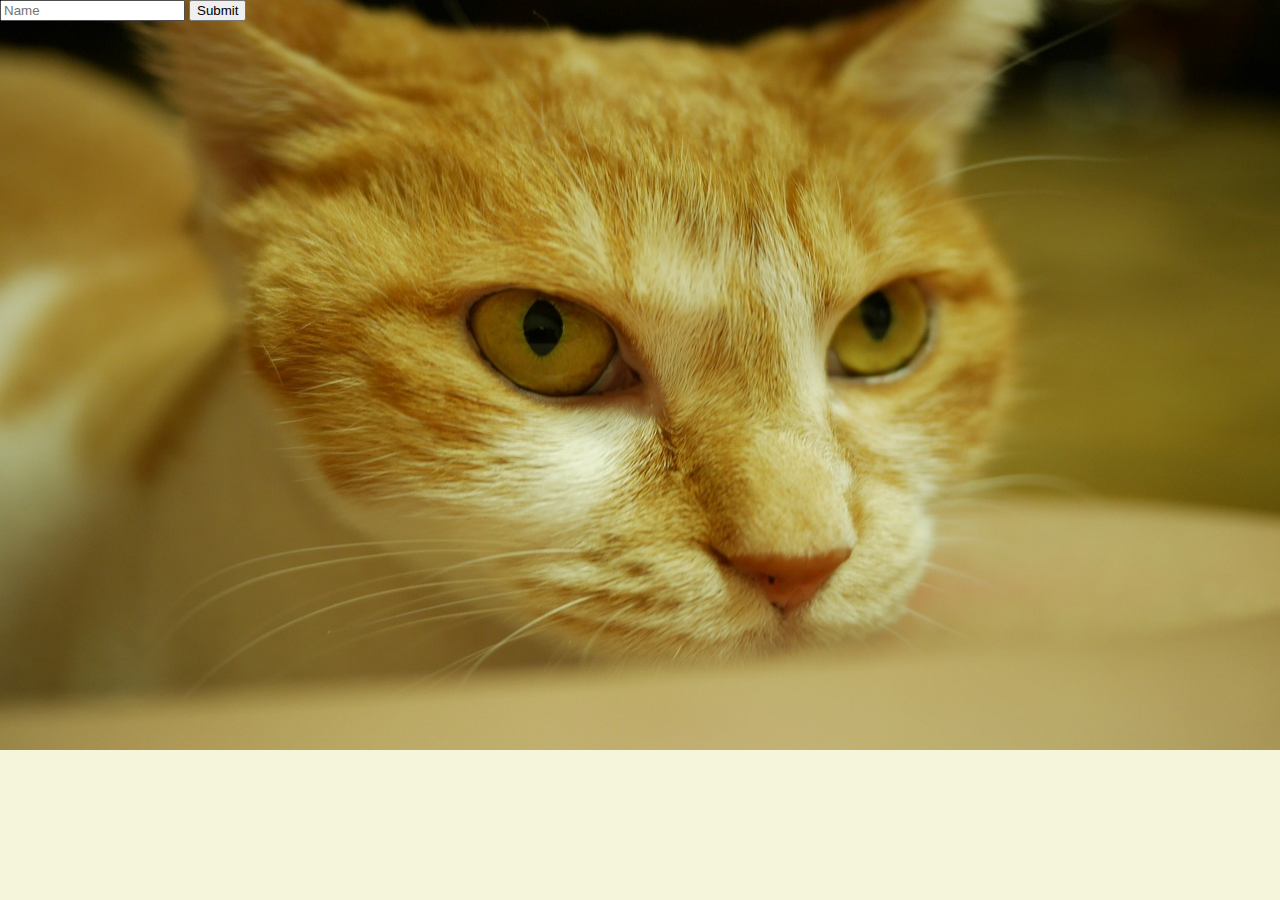
<file: index.html>
<!DOCTYPE html>
<html lang="kr">
<head>
    <meta charset="UTF-8">
    <meta name="viewport" content="width=device-width, initial-scale=1.0">
    <title>sucham-Document</title>
    <link rel="stylesheet" href="css/style.css" />
</head>
<body>
    <div id="login-form">
        <form>
            <input 
                type="text" 
                required 
                placeholder="Name"
                id="user-name"
             />
            <input 
                type="submit" 
                id="user-submit"
            />
        </form>
    </div>
    <div id="momentum" class="momentum hidden">
        <div class="top">
            <div id="logout" class="logout">
                <span>hello</span>
            </div>
            <div id="weather" class="weather">
                <span></span>
                <span></span>
            </div>
        </div>
        <div class="center">
            <div id="clockArea">
                <h1 id="clock" class="clock"></h1>
                <h2 id="greet" class="greet"></h2>
                <h3 >What is your main goal for today?</h3>
            </div>
        </div>
        <div class="bottom">
            <div id="bg-sub" class="bg-sub">
                <span></span>
            </div>
            <div >
                <div id="quote" class="quote">
                    <span></span>
                    <span></span>
                </div>
                
            </div>
            <div class="todo">
                <p id="todo-button">Todo</p>
                <form id="todo-form">
                    <input class = "todo-input" type="text" placeholder="write a todo." />
                    
                </form>
                <div class="todo-list">
                <ul id="todo-list">

                </ul>
                </div>
                
            </div>
        </div>
    </div>
    <script src="src/app.js"></script>
    <script src="src/login.js"></script>
    <script src="src/clock.js"></script>
    <script src="src/quote.js"></script>
    <script src="src/background.js"></script>
    <script src="src/todo.js"></script>
    <script src="src/weatherkey.js"></script>
    <script src="src/weather.js"></script>
    
</body>
</html>
</file>
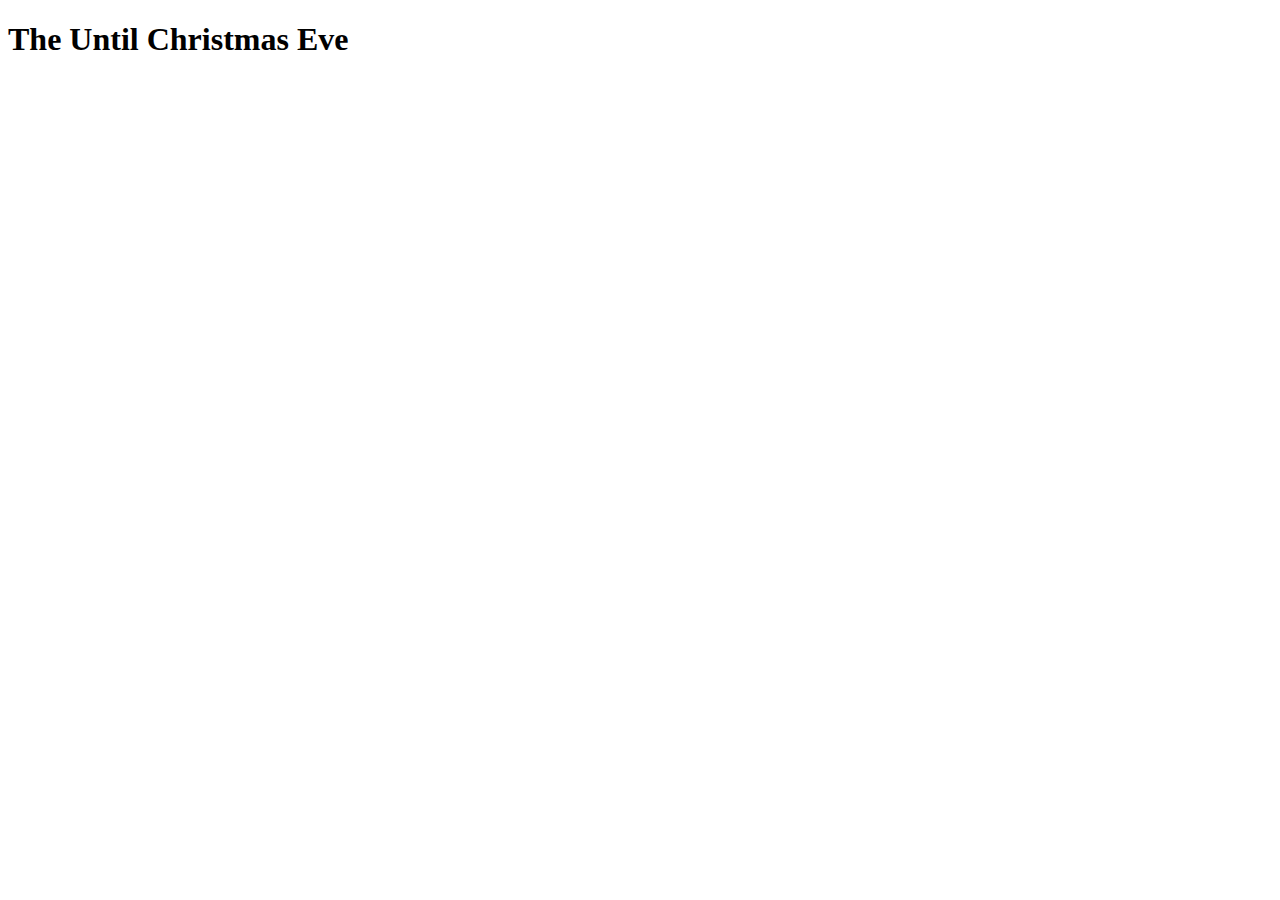
<file: test/0130/index.html>
<!DOCTYPE html>
<html lang="kr">
<head>
    <meta charset="UTF-8">
    <meta name="viewport" content="width=device-width, initial-scale=1.0">
    <title>Document</title>
</head>
<body>
    <h1>The Until Christmas Eve</h1>
    <h3 id="clock"></h3>
    <script src="src/index.js"></script>
</body>
</html>
</file>
<file: css/style.css>
body{
    background-color: beige;
    margin: 0;
    color: white;
    height: 750px;

}
.momentum{
    height: 100%;
}


a{
    color: white;
}
.hidden{
    display: none;
}

/* top */
.top{
    width: 100%;
    height: 50px;
    
    
    display: flex;
    align-items: center;
    justify-content: space-between;
}



/* center */
.center{
    width: 100%;
    height: 50%;
    display: flex;
    align-items: center;
    justify-content: center;
    text-align: center;
}
.clock{
    font-weight: bold;
    font-size: 100px;
}
.greet{
    font-size: 50px;
}



/* bottom*/
.bottom{
    display: flex;
    align-items: end;
    justify-content: center;
    text-align: center;
    margin-bottom: 50px;
  
}
.bg-sub{
    text-align:left;
    width: 33%;
   
}
 

.todo{
    width: 33%;
}
.todo p{
    position: relative;
    bottom: 17px;
}
.todo-list{
    
    position: relative;
    bottom: 50px;
    
    box-sizing: border-box;
}
.todo-input{
    position: relative;
    top: 133px
}
ul{
    list-style: none;
    display:flex;
    align-content:flex-start;
    flex-direction:column;
    flex-wrap:wrap;
    overflow:auto;
    height: 100px;

}

button{
    color: red;
    font-weight: 900;
    border: none;
    background: none;
}
button:hover{
    color: gray;
}

/*bg image*/
img{
    opacity: 1;
    z-index: -1;
    width: 100%;
    height: 750px;
    position: absolute;
    inset: 0;
}
</file>
